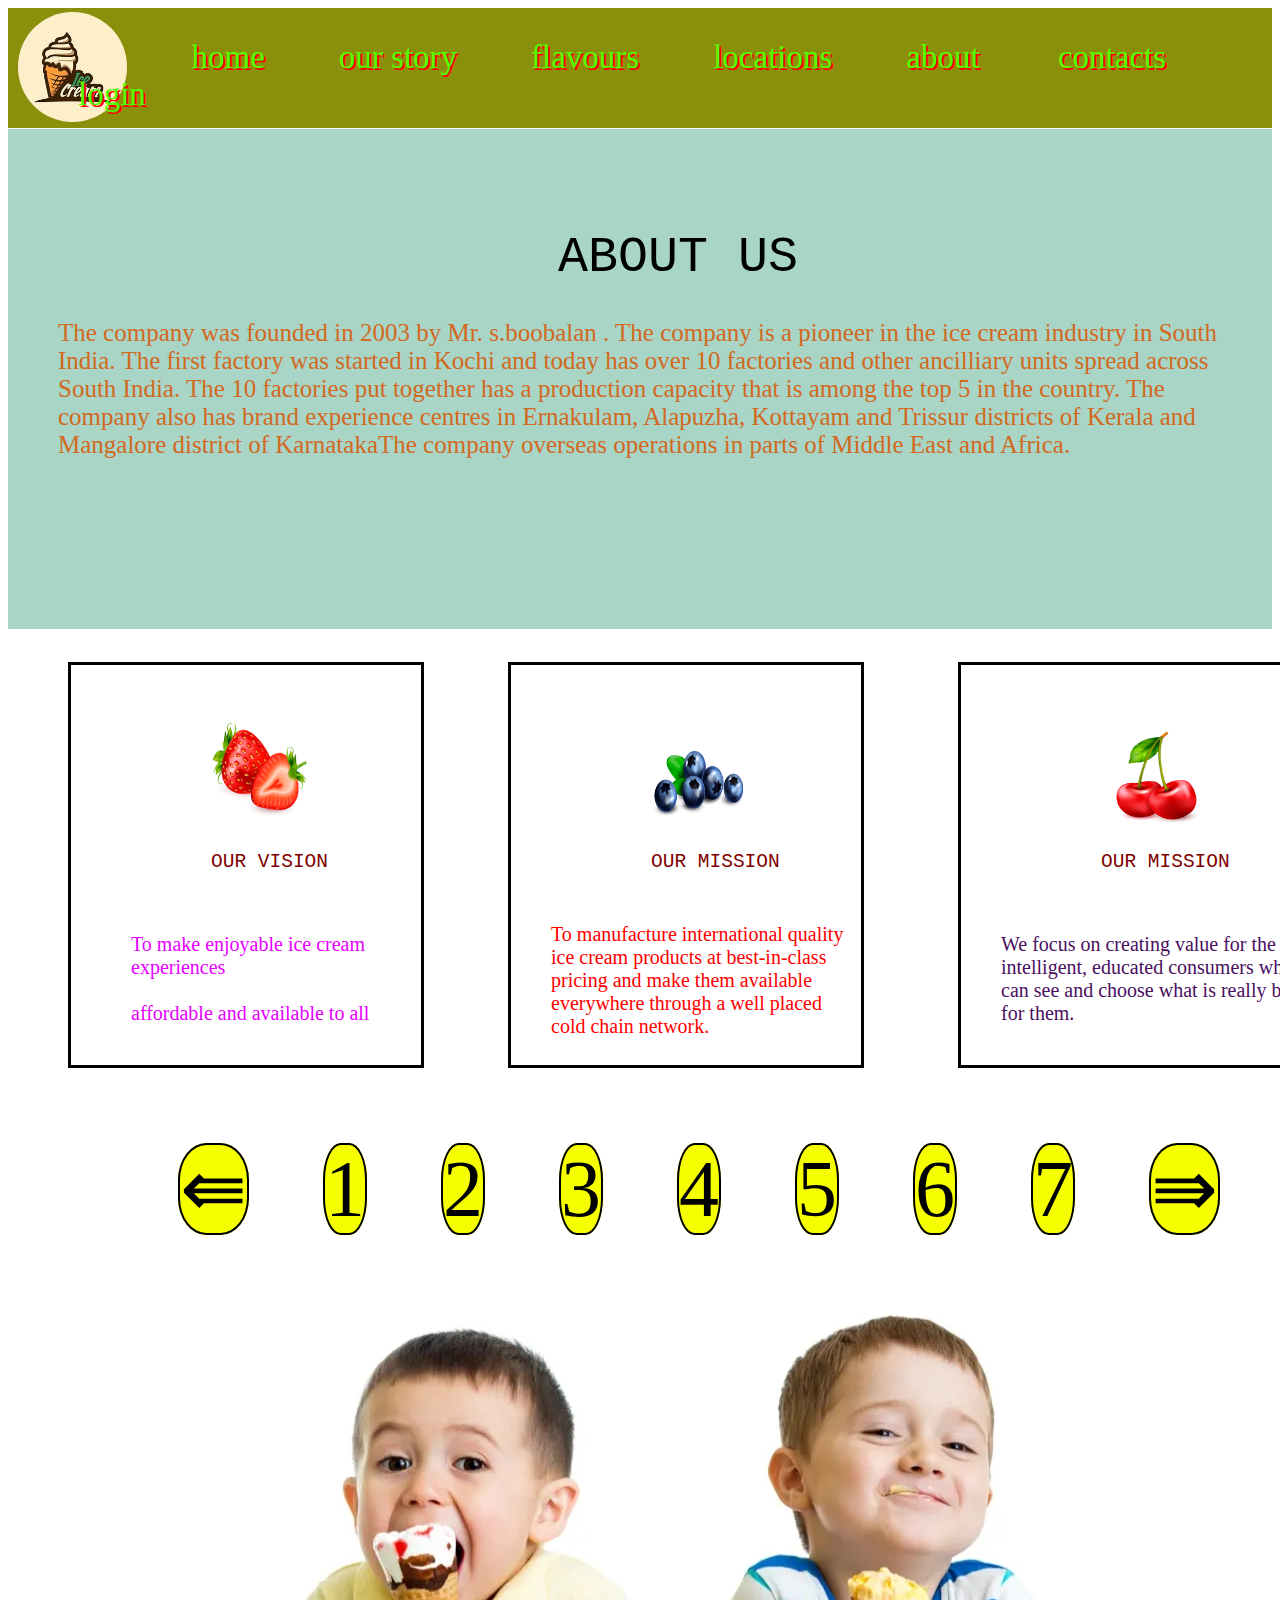
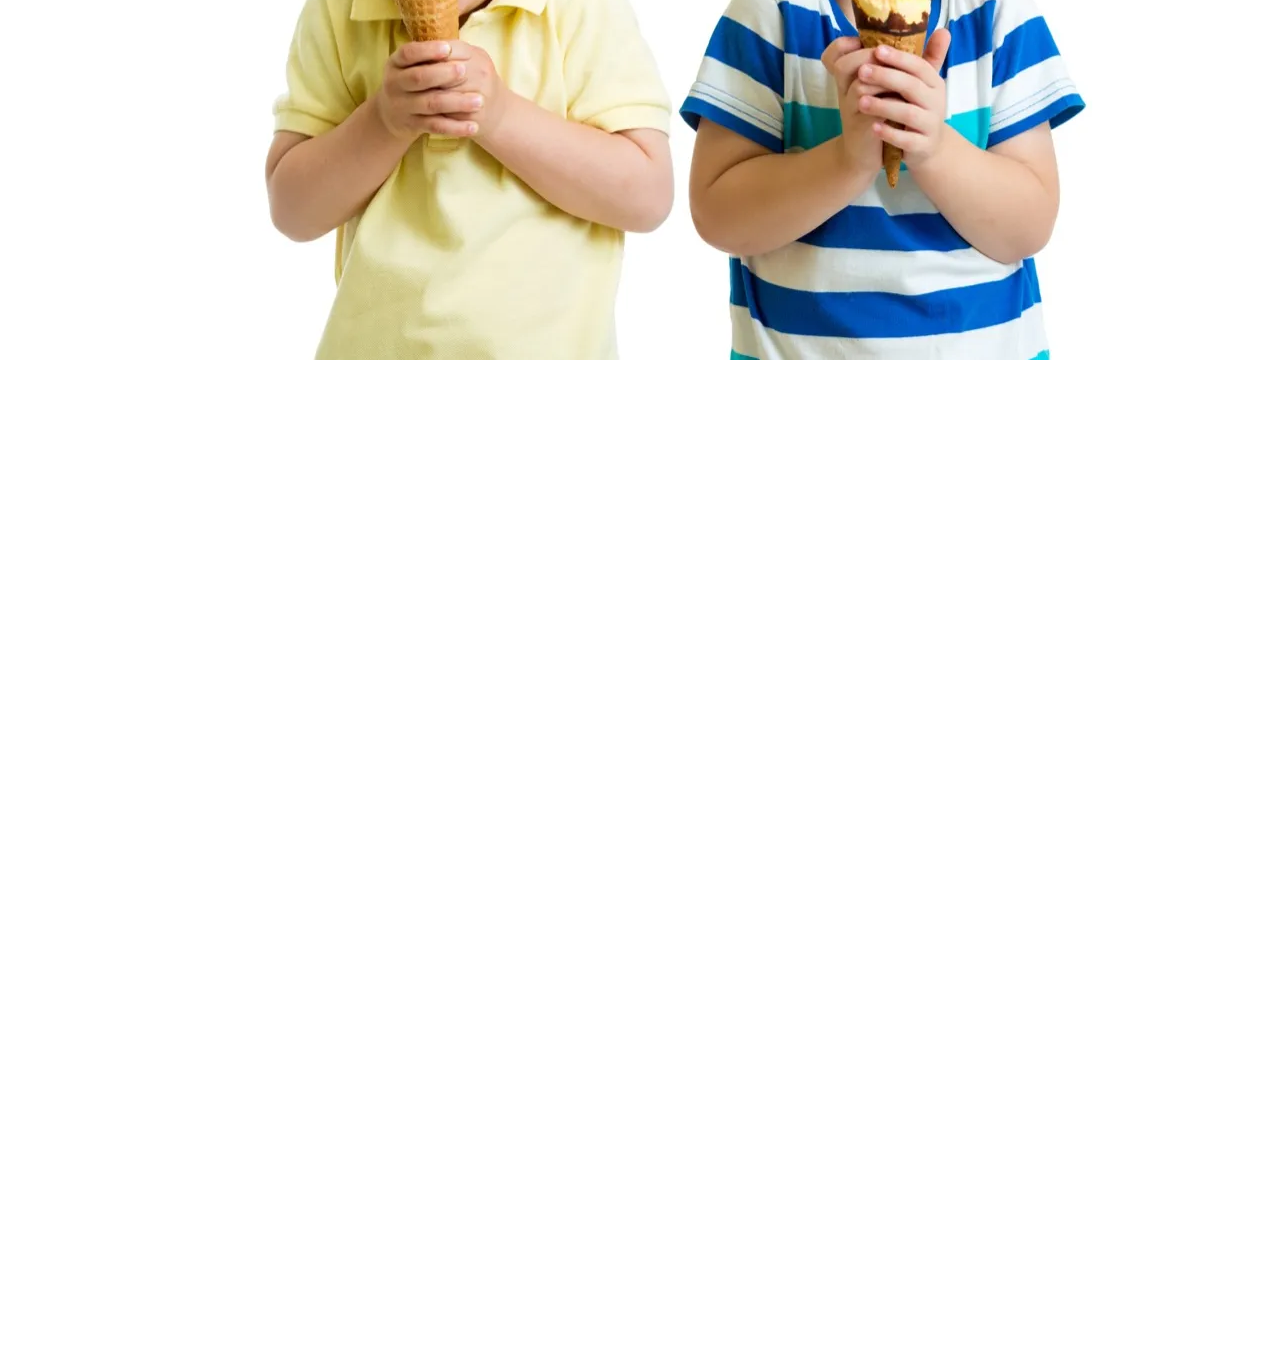
<file: HTML CSS ICECREAM/about us/about.html>
<!DOCTYPE html>
<html lang="en">
<head>
    <meta charset="UTF-8">
    <meta name="viewport" content="width=device-width, initial-scale=1.0">
    <title>🍧CREAMY ICEC🍨</title>
    <link rel="icon" href="../photos/logo2.webp">
    <link rel="stylesheet" href="../about us/about.css">
</head>
<body>
    <div class="div1">
        
        <img class="logo" src="../photos/logo.jpeg" alt="">
        <a href="../index.html">home</a>
        <a href="../our story page/our story.html">our story</a>
        <a href="../flavours page/flavours.html">flavours</a>
        <a href="../locations page/locations.html">locations</a>
        <a href="../about us/about.html">about </a>
        <a href="../contacts page/contacts.html">contacts</a>
        <a href="../login page/login.html">login</a>
    </div>  
    <div class="color1">
     <h1>ABOUT US</h1>
     <p class="p1">The company was founded in 2003 by Mr. s.boobalan . The company is a pioneer in the ice cream industry in South India. The first factory was started in Kochi and today has over 10 factories and other ancilliary units spread across South India. The 10 factories put together has a production capacity that is among the top 5 in the country. The company also has brand experience centres in Ernakulam, Alapuzha, Kottayam and Trissur districts of Kerala and Mangalore district of KarnatakaThe company overseas operations in parts of Middle East and Africa.</p>
   </div>
     <div class="color2">

     <div class="div2">
        <h2 class="v1">OUR VISION</h2>

         <p class="p2">To make enjoyable ice cream experiences <br><br> affordable and available to all</p>
     
        </div>  <img id="f1" src="../photos/fruit1.png" alt="">
    
     <div class="div3">

        <h2 class="v1">OUR MISSION</h2>

        <p class="p3">To manufacture international quality ice cream products at best-in-class pricing and make them available everywhere through a well placed cold chain network.
        </p>

     </div>   <img id="f2" src="../photos/fruit2.png" alt="">

     <div class="div4">
        <h2 class="v1">OUR MISSION</h2>

        <p class="p4">We focus on creating value for the intelligent, educated consumers who can see and choose what is really best for them.
        </p>

     </div>  <img id="f3" src="../photos/fruit3.png" alt="">
   </div>
   <div class="end">
      <a id="a0" href="../index.html">&lAarr;</a>
      <a id="a0" href="../index.html">1</a>
      <a id="a0" href="../our story page/our story.html">2</a>
      <a id="a0" href="../flavours page/flavours.html">3</a>
      <a id="a0" href="../locations page/locations.html">4</a>
      <a id="a0" href="../about us/about.html">5</a>
      <a id="a0" href="../contacts page/contacts.html">6</a>
      <a id="a0" href="../login page/login.html">7</a>
      <a id="a0" href="../login page/login.html">&rAarr;</a>
      <img src="../imges/k1.webp" alt="">
      </div>




</body>
</html>
</file>
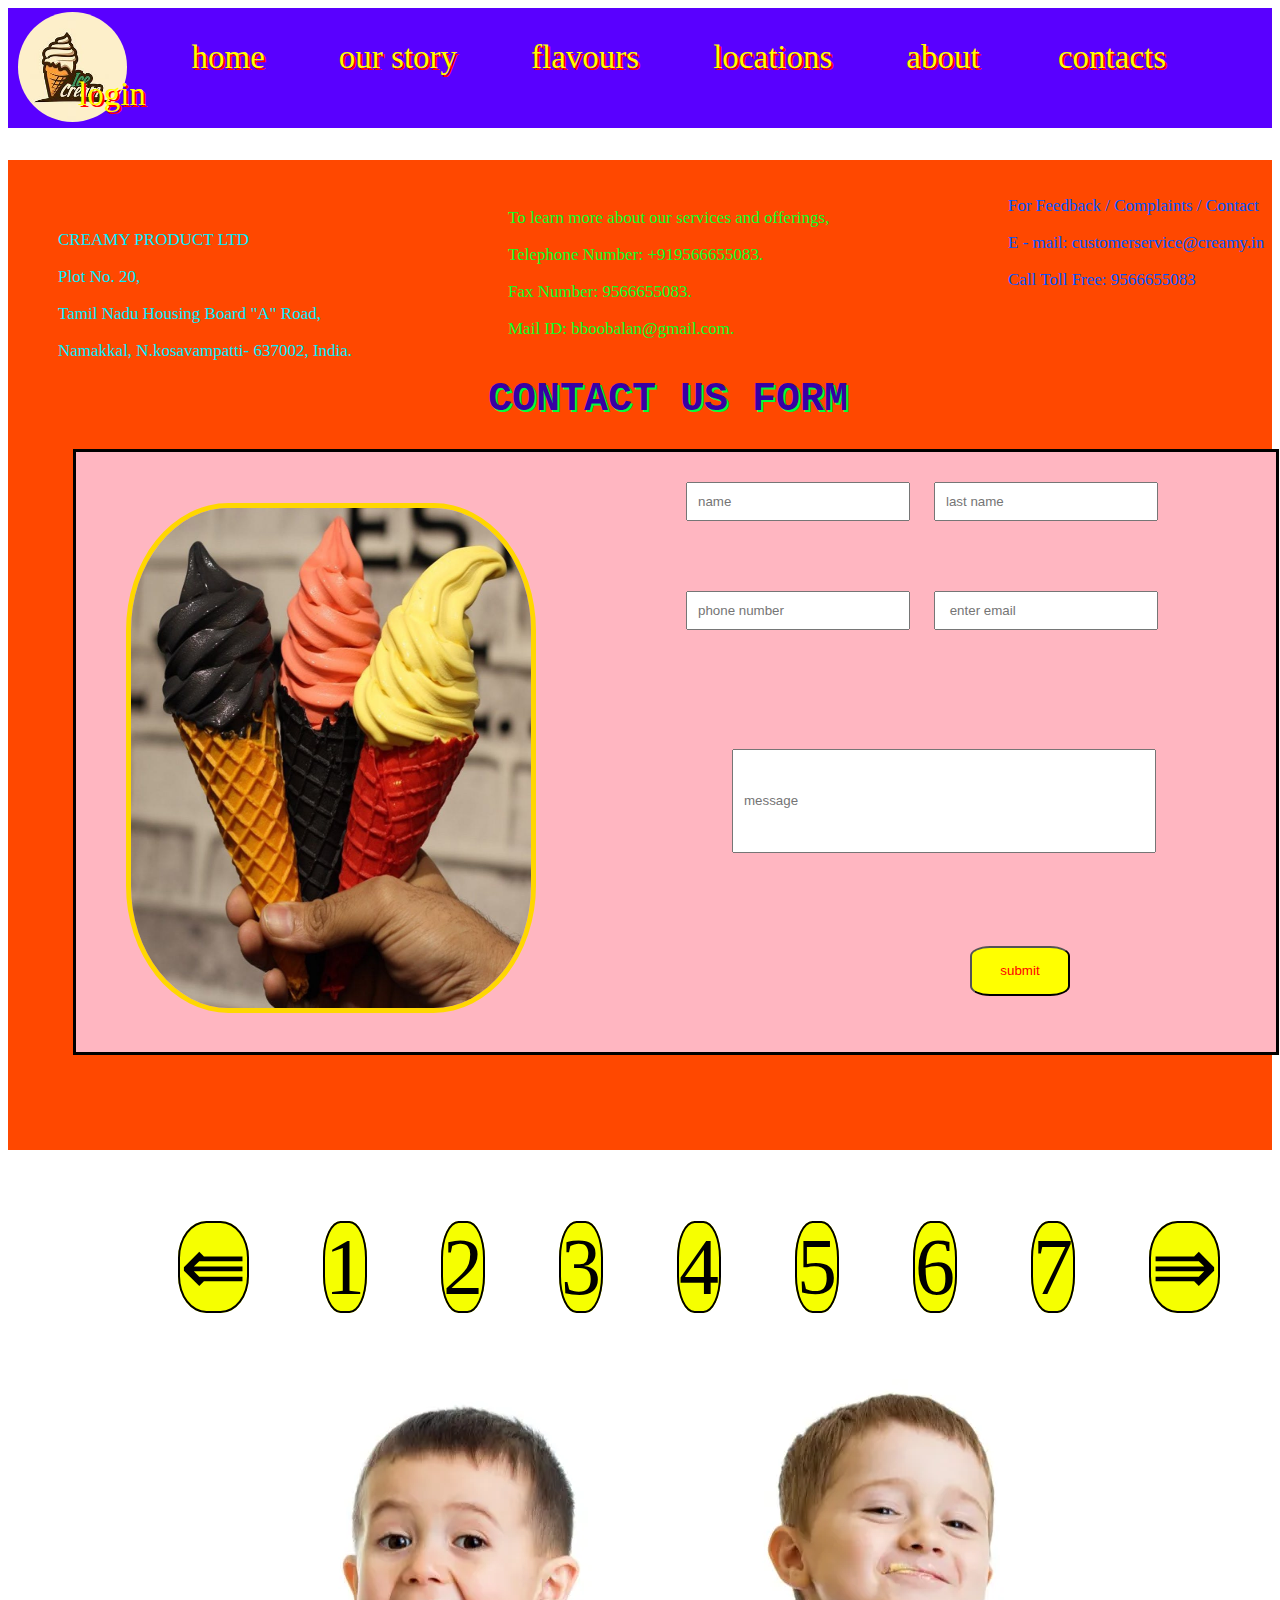
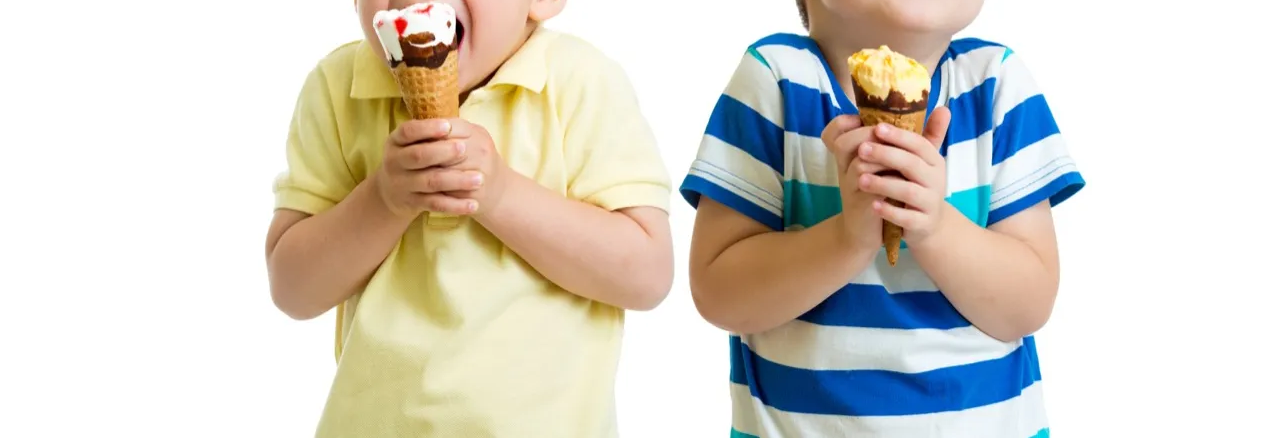
<file: HTML CSS ICECREAM/contacts page/contacts.html>
<!DOCTYPE html>
<html lang="en">
<head>
    <meta charset="UTF-8">
    <meta name="viewport" content="width=device-width, initial-scale=1.0">
    <title>🍧CREAMY ICEC🍨</title>
    <link rel="icon" href="../photos/logo2.webp">
    <link rel="stylesheet" href="../contacts page/contacts.css">
<body>

    <div class="div1">
        
        <img  class="logo"  src="../photos/logo.jpeg" alt="">
         <a href="../index.html">home</a>
         <a href="../our story page/our story.html">our story</a>
         <a href="../flavours page/flavours.html">flavours</a>
         <a href="../locations page/locations.html">locations</a>
         <a href="../about us/about.html">about </a>
         <a href="../contacts page/contacts.html">contacts</a>
         <a href="../login page/login.html">login</a>

      <div class="div2">

      <div id="p1">
      <p>CREAMY PRODUCT LTD</p>
      <p>Plot No. 20,</p>
      <p>Tamil Nadu Housing Board "A" Road,</p>
      <p>Namakkal, N.kosavampatti- 637002, India.</p>
      
    </div>
    <div id="p2">
<p>To learn more about our services and offerings,</p>
<p>Telephone Number: +919566655083.</p>
<p>Fax Number: 9566655083.</p>
<p>Mail ID: bboobalan@gmail.com.</p>

    </div>
<div id="p3">
  <p>For Feedback / Complaints / Contact</p>
  <p>E - mail: customerservice@creamy.in</p>
  <p>Call Toll Free: 9566655083</p>

  
  
  
</div>
                                 
      
<h1>CONTACT US FORM</h1>
    <div id="bala">
        <div class="div3">
          <form action="">
            <input type="text" placeholder="name">
            <input type="text" placeholder="last name"><br><br>
            <input  type="text"  placeholder="phone number">
            <input type="text" placeholder=" enter email ">
            <input class="mass" type="text" placeholder ="message">
            <button>submit</button>
          </form>
          <img src="../imges/p1.jpg" alt="">
          
        </div>
      </div>   
      </div>
      <div class="end">
        <a id="a0" href="../index.html">&lAarr;</a>
        <a id="a0" href="../index.html">1</a>
        <a id="a0" href="../our story page/our story.html">2</a>
        <a id="a0" href="../flavours page/flavours.html">3</a>
        <a id="a0" href="../locations page/locations.html">4</a>
        <a id="a0" href="../about us/about.html">5</a>
        <a id="a0" href="../contacts page/contacts.html">6</a>
        <a id="a0" href="../login page/login.html">7</a>
        <a id="a0" href="../login page/login.html">&rAarr;</a>
        <img src="../imges/k1.webp" alt="">
        </div>
    
</body>
</html>
</file>
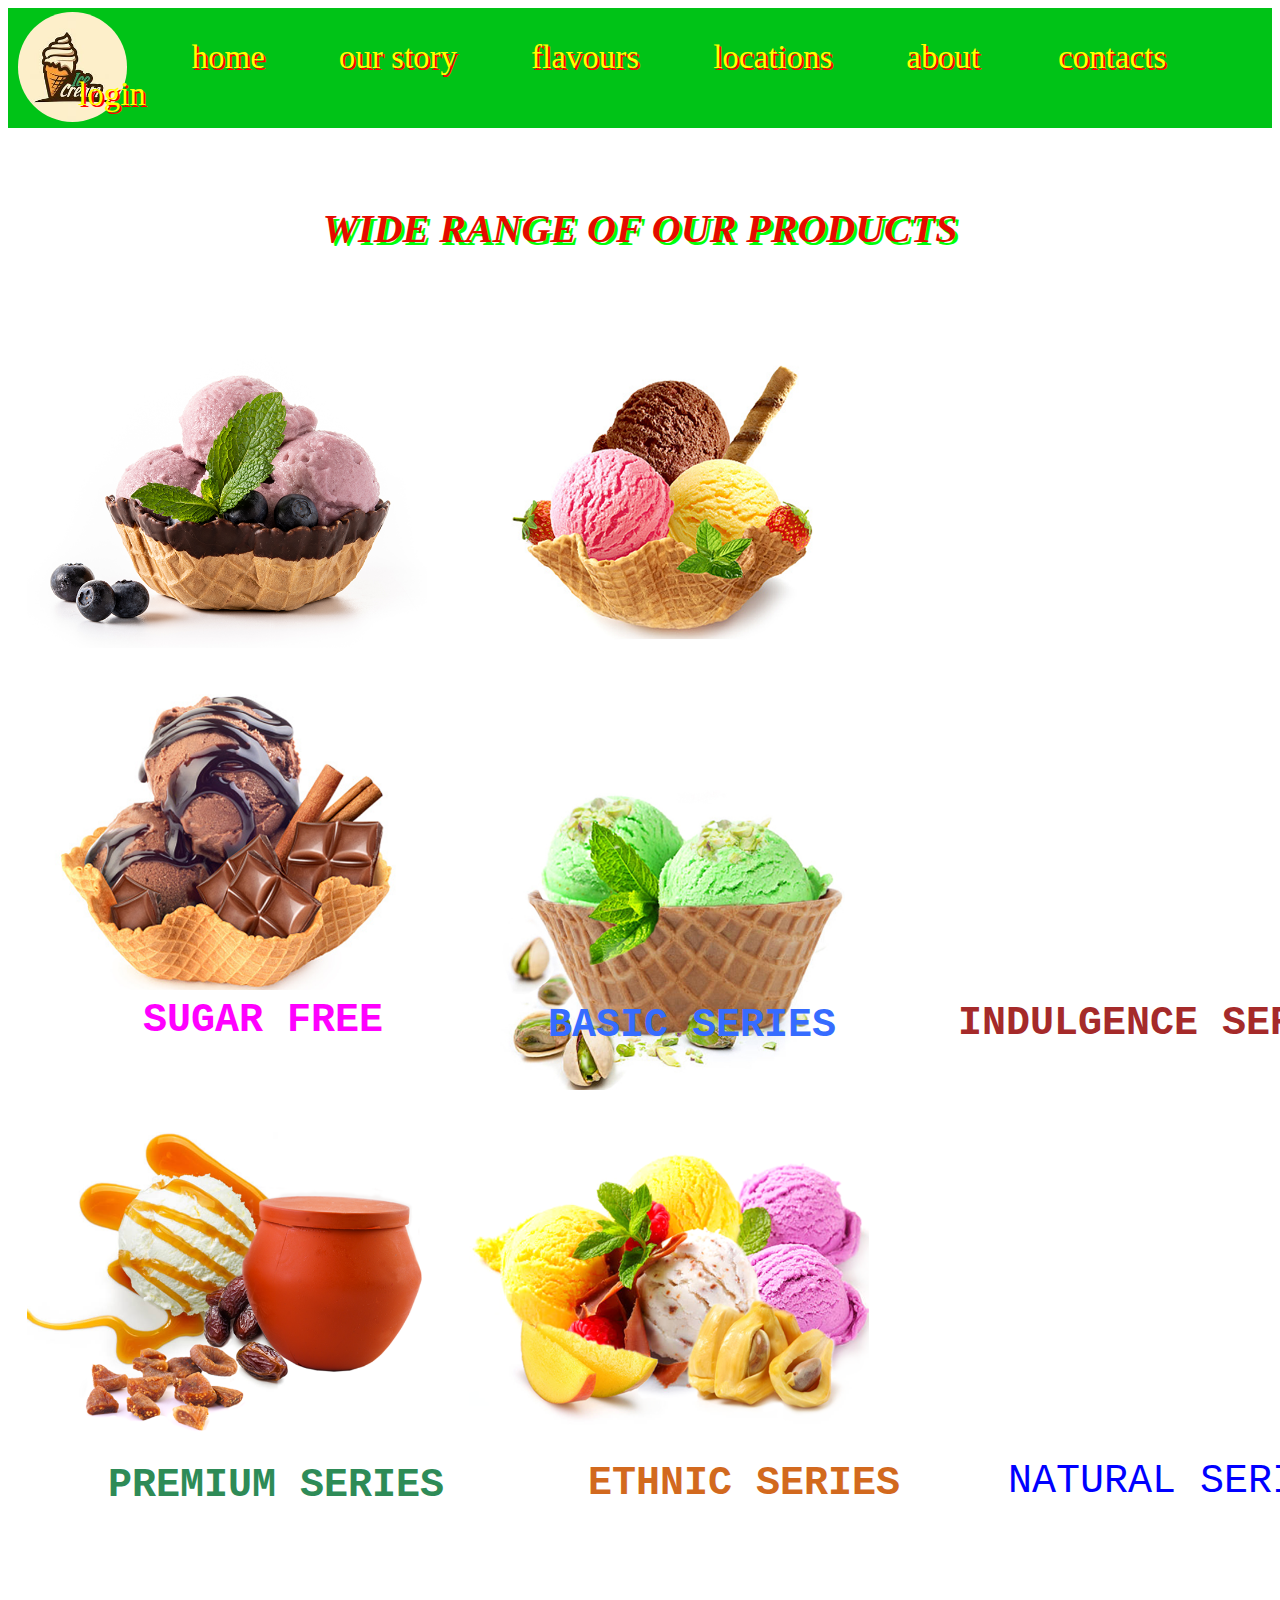
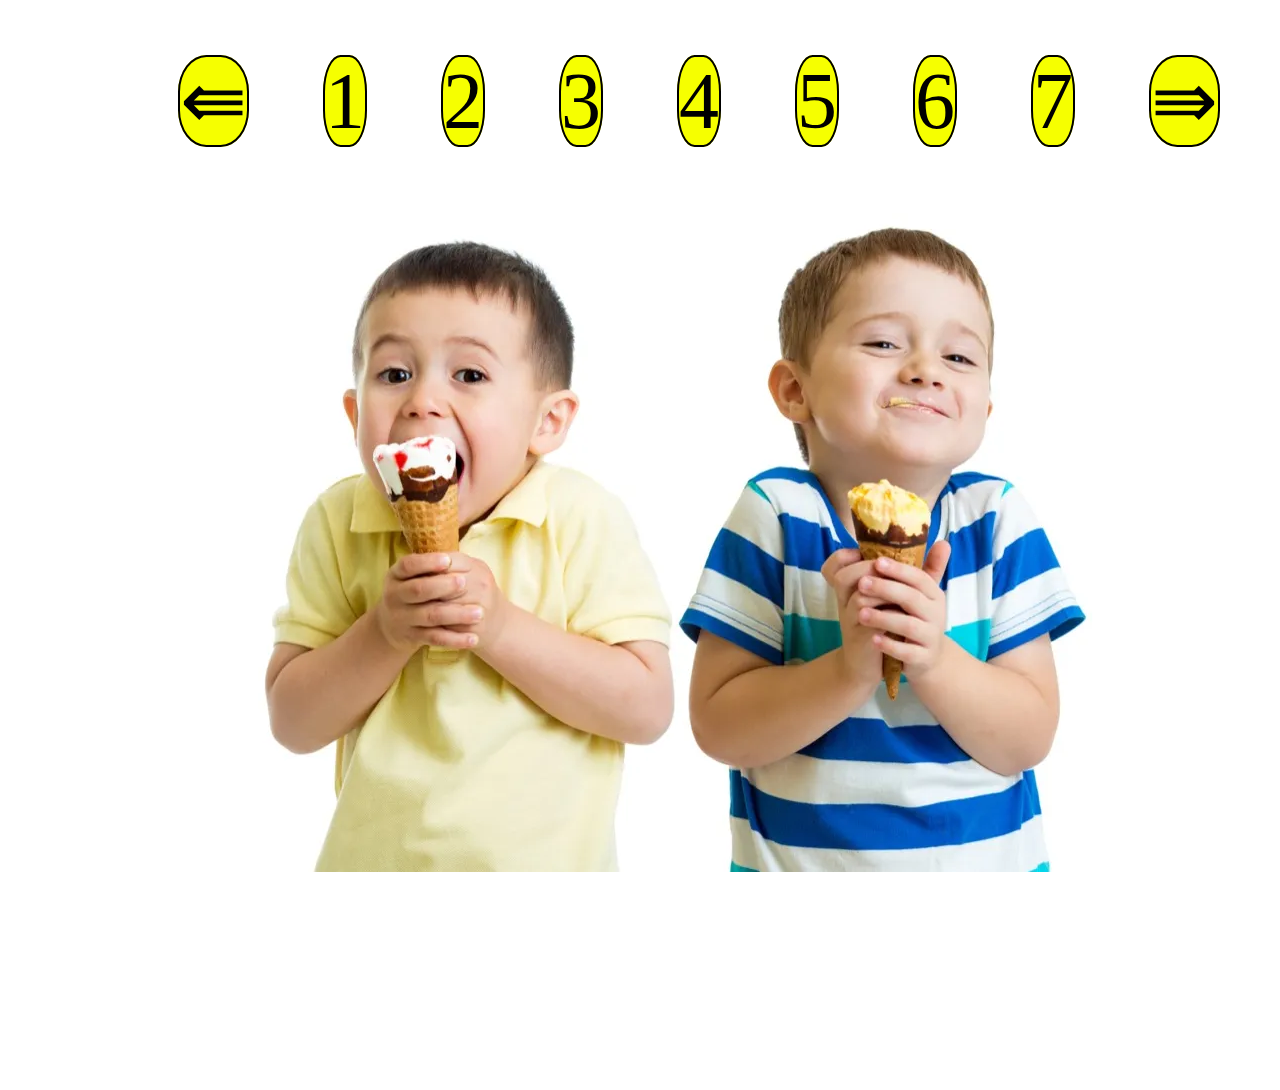
<file: HTML CSS ICECREAM/flavours page/flavours.html>
<!DOCTYPE html>
<html lang="en">
<head>
    <meta charset="UTF-8">
    <meta name="viewport" content="width=device-width, initial-scale=1.0">
    <title>🍧CREAMY ICEC🍨</title>
    <link rel="icon" href="../photos/logo2.webp">
    <link rel="stylesheet" href="../flavours page/flavours.css">
</head>
<body>
    
    <div class="div1">
        
        <img class="logo" src="../photos/logo.jpeg" alt="">
        <a href="../index.html">home</a>
        <a href="../our story page/our story.html">our story</a>
        <a href="../flavours page/flavours.html">flavours</a>
        <a href="../locations page/locations.html">locations</a>
        <a href="../about us/about.html">about </a>
        <a href="../contacts page/contacts.html">contacts</a>
        <a href="../login page/login.html">login</a>
    </div>  
    <h1 id="name1">WIDE RANGE OF OUR PRODUCTS</h1>
    
        <img id="h1" src="../photos/h1.png" alt="">
        <img id="h2" src="../photos/h2.png" alt="">
        <img id="h3" src="../photos/h3.png" alt="">
        <img id="h4" src="../photos/h4.png" alt="">
        <img id="h5" src="../photos/h5.png" alt="">
        <img id="h6" src="../photos/h6.png" alt="">
   
        <h2>SUGAR FREE</h2>
        <h3>BASIC SERIES</h3>
        <h4>INDULGENCE SERIES</h4>
        <h5>PREMIUM SERIES</h5>
        <h6>ETHNIC SERIES</h6>
         <h7> NATURAL SERIES</h7>

         <div class="end">
            <a id="a0" href="../index.html">&lAarr;</a>
            <a id="a0" href="../index.html">1</a>
            <a id="a0" href="../our story page/our story.html">2</a>
            <a id="a0" href="../flavours page/flavours.html">3</a>
            <a id="a0" href="../locations page/locations.html">4</a>
            <a id="a0" href="../about us/about.html">5</a>
            <a id="a0" href="../contacts page/contacts.html">6</a>
            <a id="a0" href="../login page/login.html">7</a>
            <a id="a0" href="../login page/login.html">&rAarr;</a>
            <img src="../imges/k1.webp" alt="">
            </div>



</body>
</html>
</file>
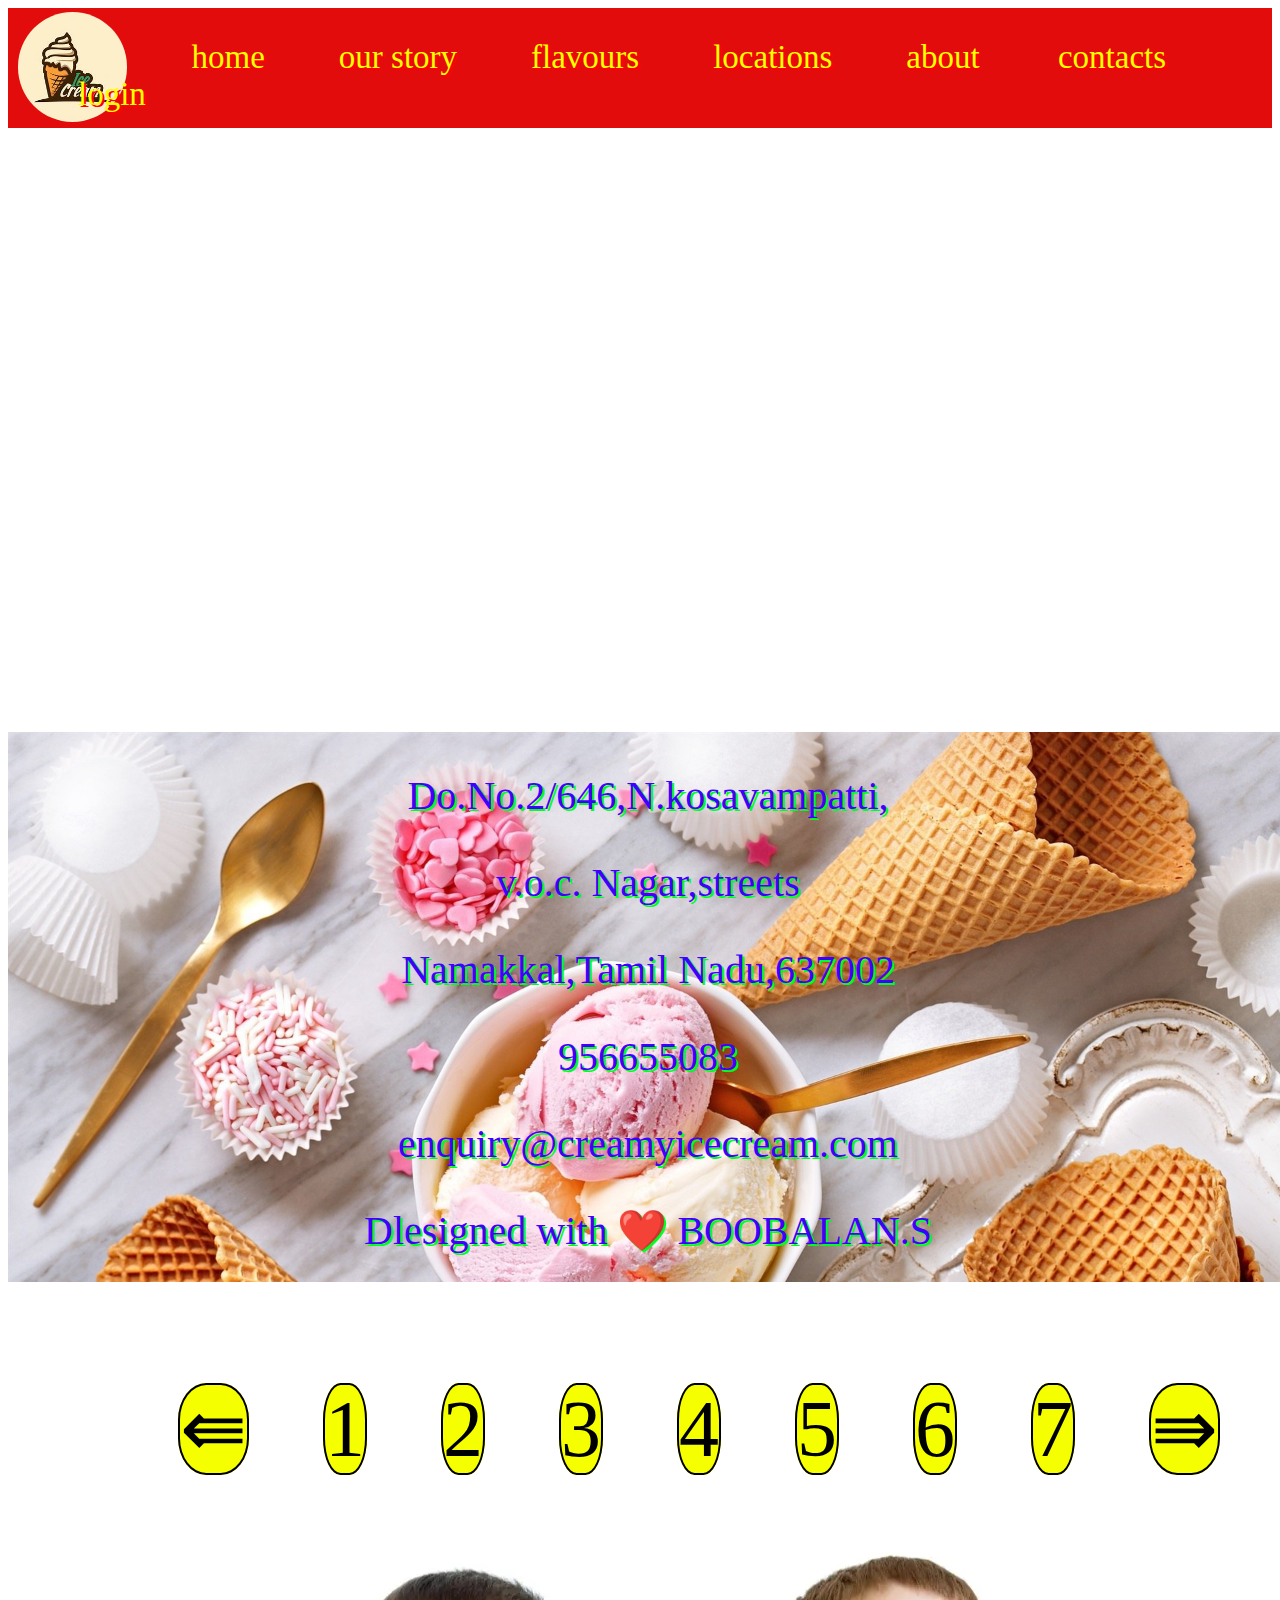
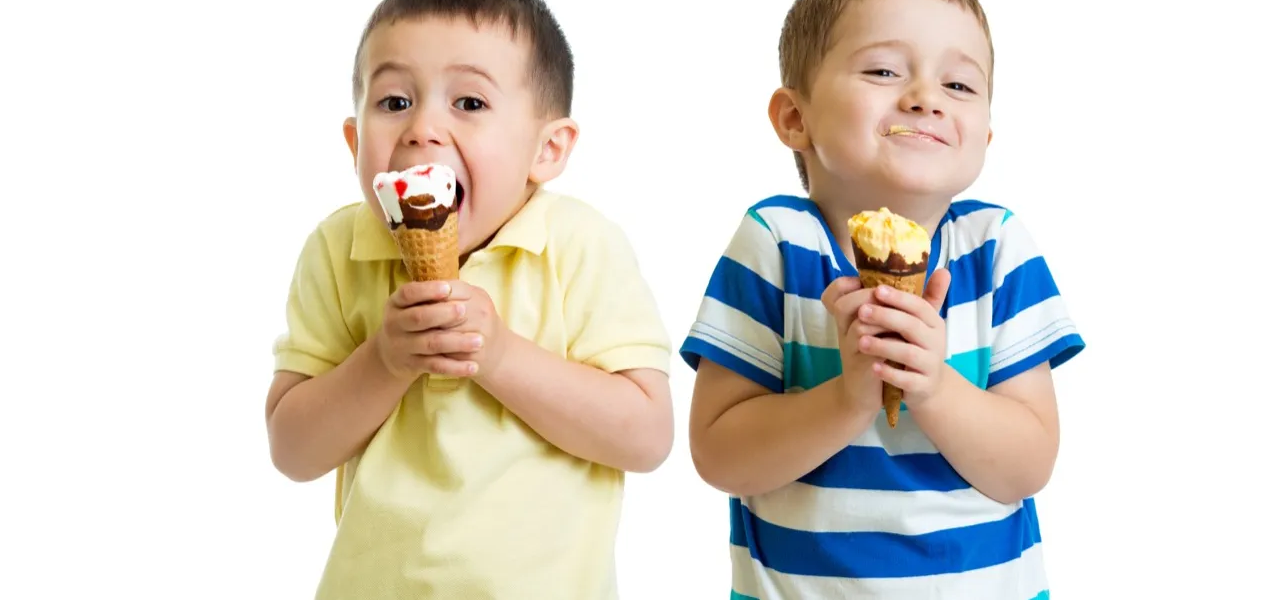
<file: HTML CSS ICECREAM/locations page/locations.html>
<!DOCTYPE html>
<html lang="en">
<head>
    <meta charset="UTF-8">
    <meta name="viewport" content="width=device-width, initial-scale=1.0">
    <title>🍧CREAMY ICEC🍨</title>
    <link rel="icon" href="../photos/logo2.webp">
    <link rel="stylesheet" href="./locations.css">
    <link rel="stylesheet" href="https://cdnjs.cloudflare.com/ajax/libs/font-awesome/4.7.0/css/font-awesome.min.css" >
</head>
<body>
  
    <div class="div1">
        
        <img class="logo" src="../photos/logo.jpeg" alt="">
        <a href="../index.html">home</a>
        <a href="../our story page/our story.html">our story</a>
        <a href="../flavours page/flavours.html">flavours</a>
        <a href="../locations page/locations.html">locations</a>
        <a href="../about us/about.html">about </a>
        <a href="../contacts page/contacts.html">contacts</a>
        <a href="../login page/login.html">login</a>
    </div>  
    <iframe src="https://www.google.com/maps/embed?pb=!1m14!1m8!1m3!1d62615.15235326423!2d78.165685!3d11.22849!3m2!1i1024!2i768!4f13.1!3m3!1m2!1s0x3babce5e3f22014f%3A0xa0ab89ef32c34a77!2sNamakkal%2C%20Tamil%20Nadu!5e0!3m2!1sen!2sin!4v1707198087160!5m2!1sen!2sin" width="1325" height="600" style="border:0;" allowfullscreen="" loading="lazy" referrerpolicy="no-referrer-when-downgrade"></iframe>
    

   <div class="div3">
    <h2 >Do.No.2/646,N.kosavampatti,</h2>
    <h2>v.o.c. Nagar,streets</h2>
    <h2>Namakkal,Tamil Nadu,637002</h2>
    <h2>956655083</h2>
    <h2>enquiry@creamyicecream.com</h2>
    <h2>Dlesigned with ❤️ BOOBALAN.S</h2>

   </div>
   <div class="end">
    <a id="a0" href="../index.html">&lAarr;</a>
    <a id="a0" href="../index.html">1</a>
    <a id="a0" href="../our story page/our story.html">2</a>
    <a id="a0" href="../flavours page/flavours.html">3</a>
    <a id="a0" href="../locations page/locations.html">4</a>
    <a id="a0" href="../about us/about.html">5</a>
    <a id="a0" href="../contacts page/contacts.html">6</a>
    <a id="a0" href="../login page/login.html">7</a>
    <a id="a0" href="../login page/login.html">&rAarr;</a>
    <img src="../imges/k1.webp" alt="">
    </div>


</body>
</html>
</file>
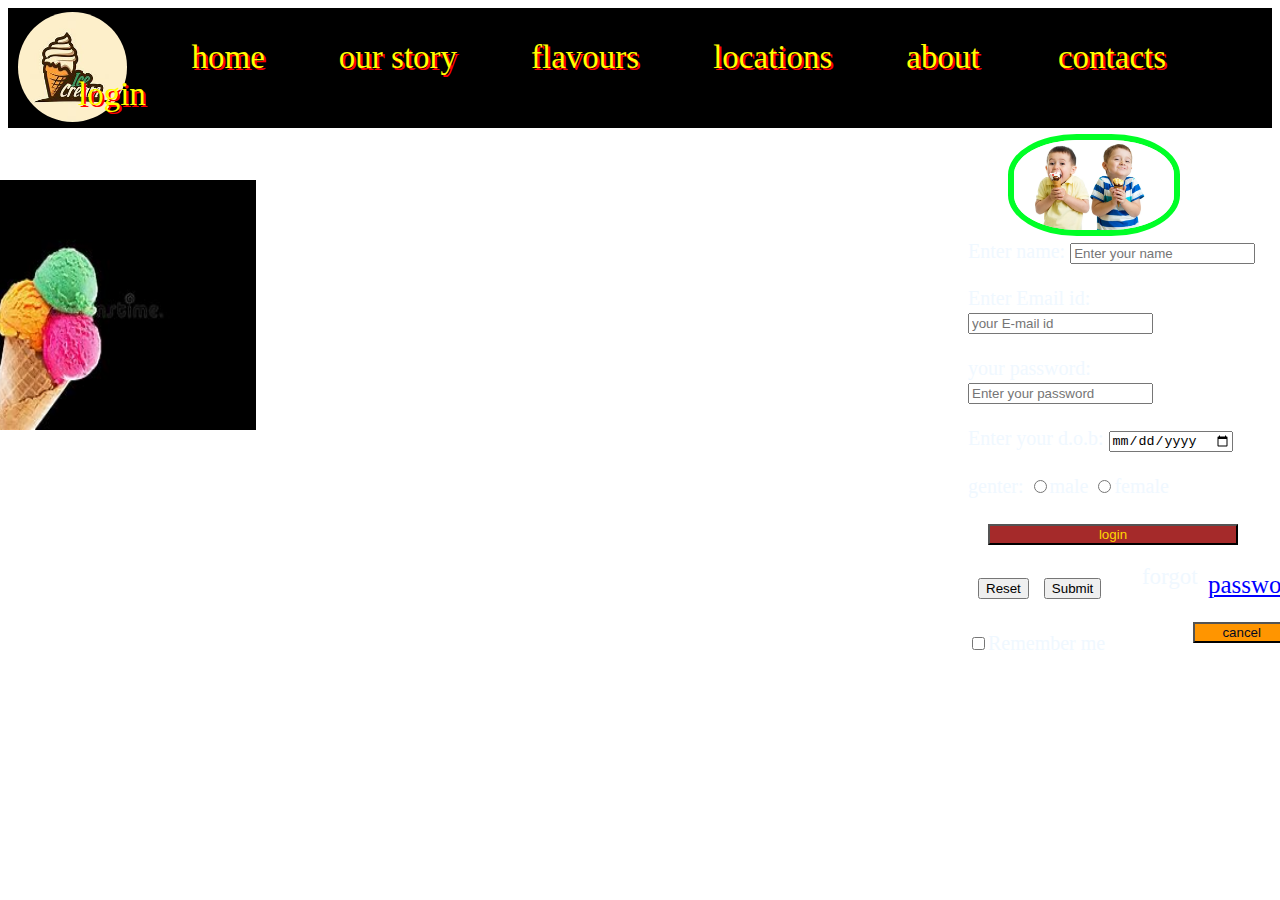
<file: HTML CSS ICECREAM/login page/login.html>
<!DOCTYPE html>
<html lang="en">
<head>
    <meta charset="UTF-8">
    <meta name="viewport" content="width=device-width, initial-scale=1.0">
    <title>🍧CREAMY ICEC🍨</title>
    <link rel="icon" href="../photos/logo2.webp">
    <link rel="stylesheet" href="../login page/login.css">
</head>
<body>
    <div class="div1">
        
       <img  class="logo" src="../photos/logo.jpeg" alt="">
        <a href="../index.html">home</a>
        <a href="../our story page/our story.html">our story</a>
        <a href="../flavours page/flavours.html">flavours</a>
        <a href="../locations page/locations.html">locations</a>
        <a href="../about us/about.html">about </a>
        <a href="../contacts page/contacts.html">contacts</a>
        <a href="../login page/login.html">login</a>
    </div>
    <img id="login" src="../imges/k1.webp" alt="">
    <img id="login1" src="../photos/k1.jpg" alt="">
    
    

       <form action="">
     <label for="">Enter name:</label>
     <input type="text" placeholder="Enter your name"><br><br>
     <label for="">Enter Email id:</label>
     <input type="text" placeholder="your E-mail id"><br><br>
     <label for=""> your password:</label>
     <input type="password" placeholder="Enter your password"><br><br>
     <label for="">Enter your d.o.b:</label>
     <input type="date" placeholder="your date birth"><br><br>
     <label for="">genter:</label>
     <input type="radio" placeholder="male" name="gen">male
     <input type="radio" placeholder="female" name="gen">female <br><br>
     <button class="btn1">login</button><br><br>
     <input class="padd" type="reset">
     <input type="submit"><br><br>
     <input type="checkbox">Remember me <br><br>
     <button class="btn2">cancel</button><br><br>
     <h3>forgot</h3> <a class="pass" href="">password?</a>
     

       </form>
    

       
    
     
      
      
</body>
</html>
</file>
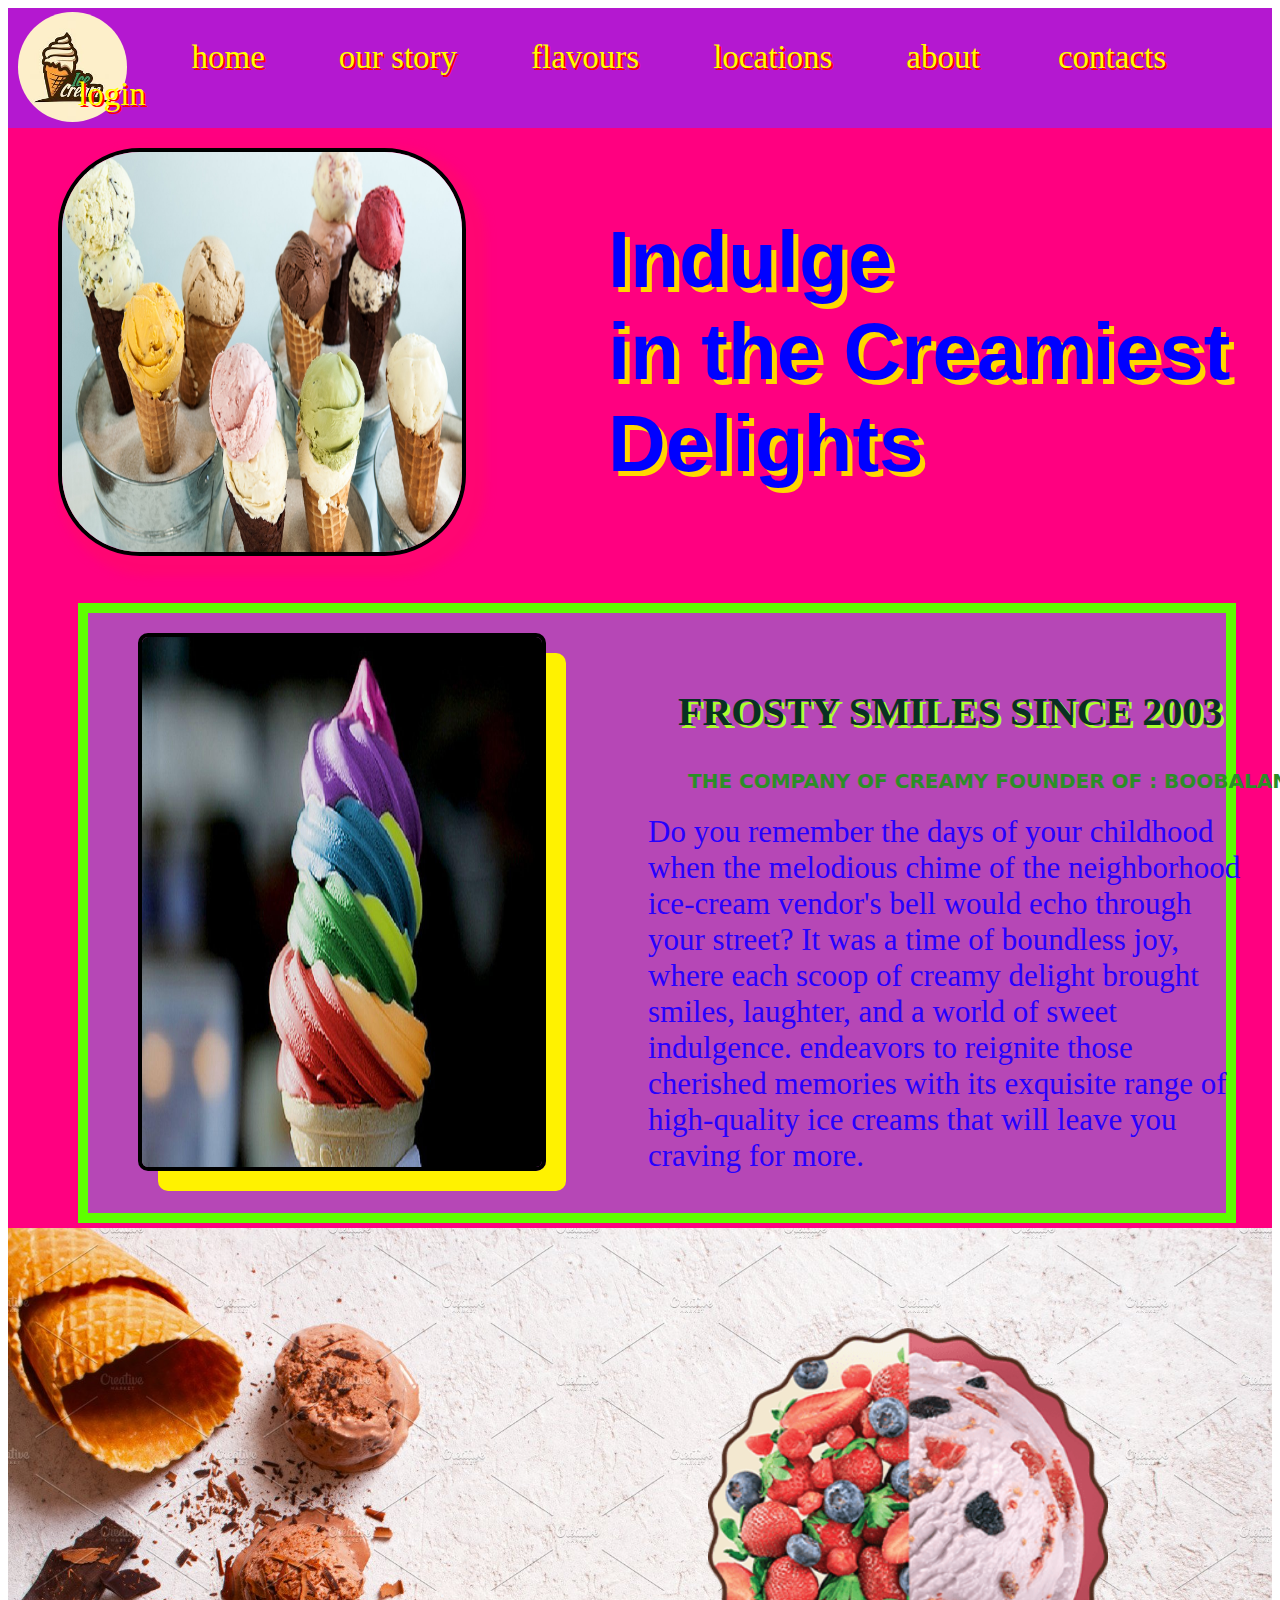
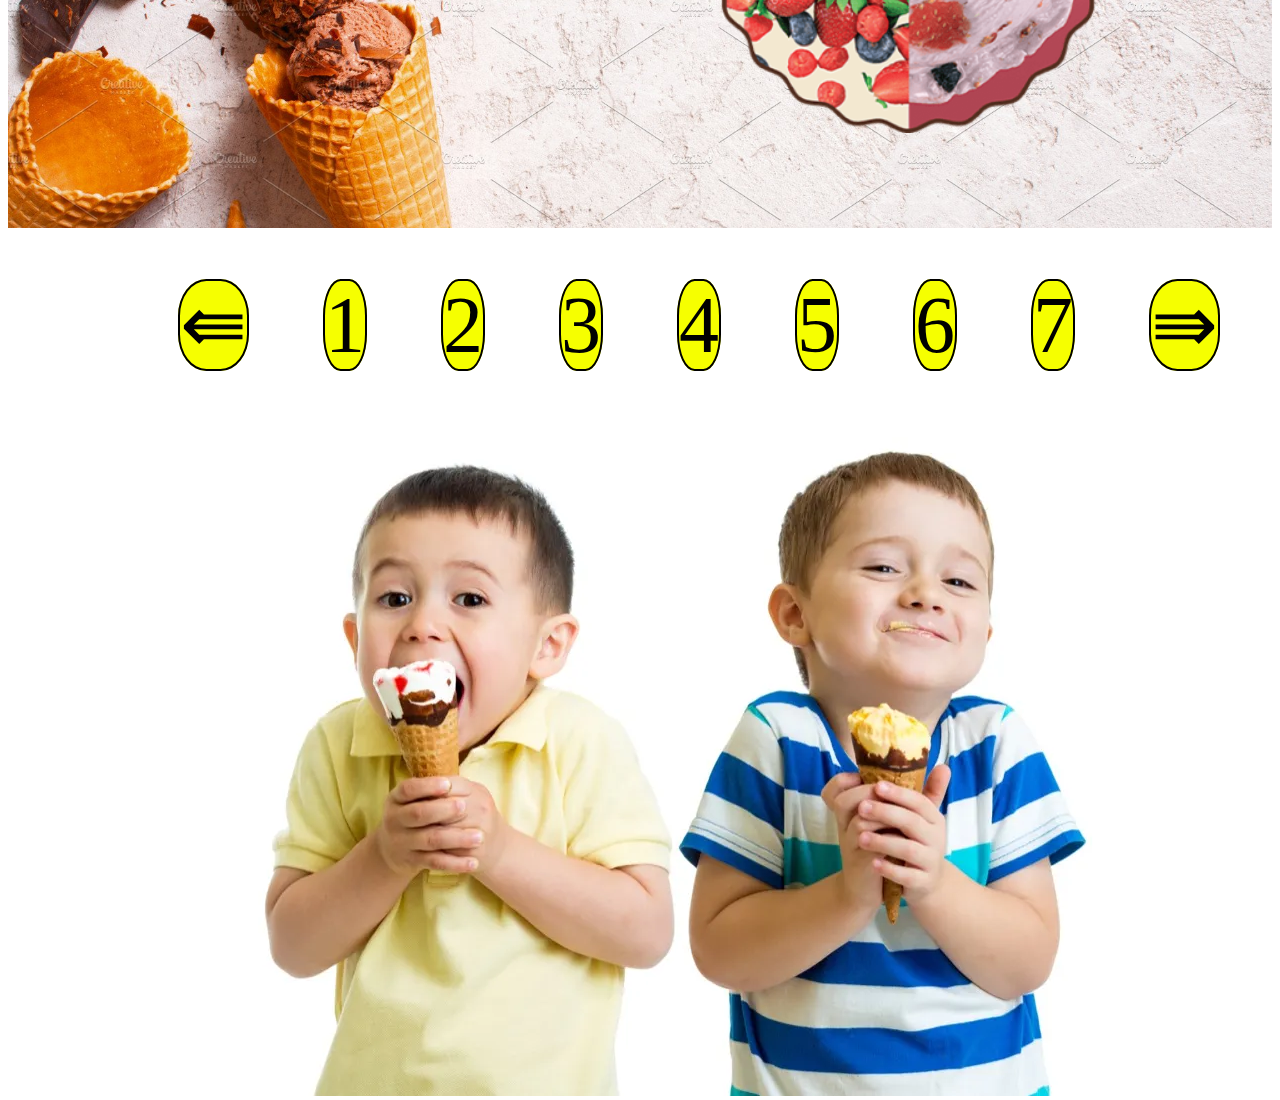
<file: HTML CSS ICECREAM/our story page/our story.html>
<!DOCTYPE html>
<html lang="en">
<head>
    <meta charset="UTF-8">
    <meta name="viewport" content="width=device-width, initial-scale=1.0">
    <title>🍧CREAMY ICEC🍨</title>
    <link rel="icon" href="../photos/logo2.webp">
    <link rel="stylesheet" href="../our story page/our story.css">
</head>
<body>
    <div class="div1">
        
       <img  class="logo"  src="../photos/logo.jpeg" alt="">
        <a href="../index.html">home</a>
        <a href="../our story page/our story.html">our story</a>
        <a href="../flavours page/flavours.html">flavours</a>
        <a href="../locations page/locations.html">locations</a>
        <a href="../about us/about.html">about </a>
        <a href="../contacts page/contacts.html">contacts</a>
        <a href="../login page/login.html">login</a>
        </div>

     <div class="div2">

         <img src="../imges/our1.jpg" alt="">
         <h1>Indulge <br> in the Creamiest <br>Delights</h1>


         <div class="div3">

            <img id="b1" src="../photos/b1.jpg" alt="">
             <h2>FROSTY SMILES SINCE 2003</h2>
             <h3> THE COMPANY OF CREAMY FOUNDER OF : BOOBALAN.S</h3>
               <h4>Do you remember the days of your childhood when the melodious chime of the neighborhood ice-cream vendor's bell would echo through your street? It was a time of boundless joy, where each scoop of creamy delight brought smiles, laughter, and a world of sweet indulgence. endeavors to reignite those cherished memories with its exquisite range of high-quality ice creams that will leave you craving for more.</h4>
            </div>
    
     </div>
     <div class="div4">
        <img id="r1" src="../photos/r1.png" alt="">


     </div>
     
     <div class="end">
        <a id="a0" href="../index.html">&lAarr;</a>
        <a id="a0" href="../index.html">1</a>
        <a id="a0" href="../our story page/our story.html">2</a>
        <a id="a0" href="../flavours page/flavours.html">3</a>
        <a id="a0" href="../locations page/locations.html">4</a>
        <a id="a0" href="../about us/about.html">5</a>
        <a id="a0" href="../contacts page/contacts.html">6</a>
        <a id="a0" href="../login page/login.html">7</a>
        <a id="a0" href="../login page/login.html">&rAarr;</a>
        <img src="../imges/k1.webp" alt="">
        </div>
      
    </body>
    </html>
</file>
<file: HTML CSS ICECREAM/about us/about.css>
.div1{
    width: 100%;
    height: 120px;
    background-color: rgb(138, 144, 11);

}
.logo{
    border-radius: 50%;
    height: 110px;
    position: relative;
    top: 4px;
    left: 10px;
}
a{
    margin-left: 70px;
    position: relative;
    bottom:50px;
    text-decoration: none;
    font-size: 33px;
    color: rgb(85, 255, 0);
    text-shadow: 2px 2px red;

}
a:hover{
    color: rgb(255, 0, 0)72;
    text-shadow: none;
    text-decoration: underline white;
    font-size: 40px;
    
}
h1{
    position: relative;
    top: 100px;
    font-family: monospace; 
     font-weight: lighter;
    margin-left: 550px;
    font-size: 50px

}

.p1{
    position: relative;
    top: 100px;
    font-size: 25px;
    margin: 20px 10px 20px 50px;
    font-family: cursive;
    color: chocolate;
}
.p1:hover{
    color: blue;

}
#f1{
    position: relative;
    width: 100px;
    height: 100px;
    bottom: 200px;
    left: 200px;

}
.div2{
    width: 350px ;
    height: 400px;
    border: 3px solid black;
   position: relative;
   top: 150px;
    left: 60px;
}
.v1{
    font-family: monospace;
    font-weight: lighter; 
    position: relative;
    left: 140px;
    top: 170px;
    color: maroon;
}
.p2{
    position: relative;
    top: 200px;
    left: 30px;
    font-size: 20px;
    margin: 30px 30px 30px 30px ;
    color: rgb(230, 0, 255);

}
.div3{
    width: 350px ;
    height: 400px;
    border: 3px solid black;
   position: relative;
   bottom: 360px;
    left:500px;
}
#f2{
    position: relative;
    width: 100px;
    height: 100px;
    bottom: 700px;
    left: 640px;

}
.p3{
    position: relative;
    top: 200px;
    left: 20px;
    font-size: 20px;
    margin: 20px 20px 20px 20px ;
    color: rgb(255, 0, 0);

}
.div4{
    width: 350px ;
    height: 400px;
    border: 3px solid black;
   position: relative;
   bottom: 870px;
    left:950px;
}
#f3{
    position: relative;
    width: 100px;
    height: 100px;
    bottom: 1210px;
    left: 1100px;

}
.p4{
    position: relative;
    top: 200px;
    left: 20px;
    font-size: 20px;
    margin: 30px 20px 20px 20px ;
    color: rgb(74, 15, 95);
}

 .color1{
    width: 100%;
    height: 500px;
    background-color:rgb(168, 213, 198);
    position: relative;
    bottom: 33px;
}
.color2{

    position: relative;
    bottom: 150px;
    
}
#a0{
    color: rgb(0, 0, 0);
    text-shadow: none;
    border: 2px solid black;
    border-radius: 40%;
    background-color: rgb(246, 255, 0);
     font-size: 80px;
     text-decoration: none;
}
#a0:hover{
    background-color: crimson;
}

.end{
    position: relative;
    bottom:1000px;
    left: 100px;


}
</file>
<file: HTML CSS ICECREAM/contacts page/contacts.css>
.div1{
    width: 100%;
    height: 120px;
    background-color: rgb(89, 0, 255);

}
.logo{
    border-radius: 50%;
    height: 110px;
    position: relative;
    top: 4px;
    left: 10px;
}
a{
    margin-left: 70px;
    position: relative;
    bottom:50px;
    text-decoration: none;
    font-size: 33px;
    color: yellow;
    text-shadow: 2px 2px red;

}
a:hover{
    color: rgb(255, 1, 187);
    text-shadow: none;
    text-decoration: underline white;
    font-size: 40px;
    
}


.div2{
    width: 100%;
    height: 990px;
    background-color: rgb(255, 72, 0);
    position: relative;
    bottom: 20px;
}
.div3{
   width: 1200px;
   height: 600px;
  background-color: lightpink;
  position: relative;
  top: 300px;
  left: 65px;
  border: 3px solid black;
  margin-bottom: 500px;
}
h1{
    position: relative;
    bottom: 200px;
    left: 480px;
    color: rgb(55, 0, 164);
    text-shadow: 2px 2px rgb(0, 255, 60);
    font-size: 40px;
    font-family: monospace;
  
}

.div3 img{
    width: 400px;
    height: 500px;
    position: relative;
    bottom: 150px;
    left: 50px;
    border-radius: 25%;
    border: 5px solid gold;
}
input{
    position: relative;
    left: 100px;
}
.mass{
    width: 400px;
    height: 80px;
    position: relative;
    top: 210px;
    left: 150px;
}
input{
    position: relative;
    left: 600px;
    top: 20px;
    padding: 10px;
    margin: 10px 10px 10px 10px ;
    width:200px;
}
button{
    position: relative;
    width: 100px;
    height: 50px;
    color: rgb(255, 0, 0);
    border-radius: 20%;
    top: 380px;
     right: 50px;
    background-color: rgb(255, 255, 0);
     

}
#p1{
position: relative;
left: 50px;
top: 70px;
font-size: 17px;
 font-family: cursive;
 color: rgb(0, 238, 255);

}
#p2{
    position: absolute;
    left: 500px;
    position: relative;
    bottom: 100px;
    font-size: 17px;
 font-family: cursive;
 color: rgb(9, 255, 38);


}
#p3{
    position: absolute;
    left: 1000px;
    font-size: 17px;
 font-family: cursive;
     position: relative;
     bottom: 260px;
     color: rgb(0, 85, 255);


     
}
#bala{
    position: relative;
    bottom: 500px;
}
#a0{
    color: rgb(0, 0, 0);
    text-shadow: none;
    border: 2px solid black;
    border-radius: 40%;
    background-color: rgb(246, 255, 0);
     font-size: 80px;
     text-decoration: none;
}
#a0:hover{
    background-color: crimson;
}

.end{
    position: relative;
    top: 100px;
    left: 100px;


}
</file>
<file: HTML CSS ICECREAM/flavours page/flavours.css>
.div1{
    width: 100%;
    height: 120px;
    background-color: rgb(0, 195, 23);

}

.logo{
    border-radius: 50%;
    height: 110px;
    position: relative;
    top: 4px;
    left: 10px;
}
a{
    margin-left: 70px;
    position: relative;
    bottom:50px;
    text-decoration: none;
    font-size: 33px;
    color: yellow;
    text-shadow: 2px 2px red;

}
a:hover{
    color: black;
    text-shadow: none;
    text-decoration: underline white;
    font-size: 40px;
    
}
#name1{
    text-align: center;
   position: relative;
     top: 50px;
     font-style: oblique;
      font-size: 40px;
      color: rgb(228, 11, 0);
      text-shadow: 3px 3px rgb(0, 255, 8);
}
#name1:hover{
    color: rgb(4, 0, 47);
}
#h1{
    width: 400px;
    height: 300px;
    position: relative;
    top: 100px;
}
#h2{
    width: 400px;
    height: 300px;
    position: relative;
    top: 100px;
}
#h3{
    width: 400px;
    height: 300px;
    position: relative;
    top: 100px;
}
#h4{
    width: 400px;
    height: 300px;
    position: relative;
    top: 100px;
}
#h5{
    width: 400px;
    height: 300px;
    position: relative;
    top: 100px;
}
#h6{
    width: 400px;
    height: 300px;
    position: relative;
    top: 100px;
}
h2{
    font-size: 40px;
    font-family: monospace;
    position: relative;
    bottom: 290px;
    left: 135px;
    color: rgb(255, 0, 255);
}
#h1,#h2,#h3{
    padding: 19px;
    position: relative;
    bottom: 20px;
    
}
#h4,#h5,#h6{
    padding: 19px;
    position: relative;
     top: 200px;
}
h3{
    font-size: 40px;
    font-family: monospace;
    position: relative;
    bottom: 370px;
    left:540px;
    color: rgb(54, 108, 255);
}
h4{
    font-size: 40px; 
    font-family: monospace;
    position: relative;
    bottom: 470px;
    left:950px;
    color:brown;
    
}
h5{
    font-size: 40px;
    font-family: monospace;
    position: relative;
    bottom: 120px;
    left: 100px;
  color: seagreen;
}
h6{
    font-size: 40px;
    font-family: monospace;
    position: relative;
    bottom: 260px;
    left: 580px;
    color: chocolate;
}
h7{
    font-size: 40px;
    font-family: monospace;
    position: relative;
    bottom: 400px;
    left: 1000px;
    color: blue;
}
#a0{
    color: rgb(0, 0, 0);
    text-shadow: none;
    border: 2px solid black;
    border-radius: 40%;
    background-color: rgb(246, 255, 0);
     font-size: 80px;
     text-decoration: none;
}
#a0:hover{
    background-color: crimson;
}

.end{
    position: relative;
    bottom: 200px;
    left: 100px;


}
</file>
<file: HTML CSS ICECREAM/locations page/locations.css>
.div1{
    width: 100%;
    height: 120px;
    background-color: rgb(227, 12, 12);
}
.logo{
    border-radius: 50%;
    height: 110px;
    position: relative;
    top: 4px;
    left: 10px;
}
a{
    margin-left: 70px;
    position: relative;
    bottom:50px;
    text-decoration: none;
    font-size: 33px;
    color: yellow;
    text-shadow: 2px 2px red;

}
a:hover{
    color: rgb(0, 238, 255);
    text-shadow: none;
    text-decoration: underline white;
    font-size: 40px;
    
}

.div2{
    position: relative;
    left: 60px;
}

.div3{
    width: 100%;
    height: 550px;
    background-image: url("../photos/e1.jpg");
    background-repeat: no-repeat;
    background-size: cover;
    position: absolute;
}
h2{
    text-align: center;
    margin-top: 40px;
    font-weight: 100;
    color: rgb(64, 0, 255);
    font-size: 40px;
    text-shadow: 2px 2px rgb(0, 255, 30);
}
#phone{
color: blue;
font-size: 100px;
}

#a0{
    color: rgb(0, 0, 0);
    text-shadow: none;
    border: 2px solid black;
    border-radius: 40%;
    background-color: rgb(246, 255, 0);
     font-size: 80px;
     text-decoration: none;
}
#a0:hover{
    background-color: crimson;
}

.end{
    position: relative;
   top: 700px;
    left: 100px;


}
</file>
<file: HTML CSS ICECREAM/login page/login.css>
body{
    background-image: url("https://images3.alphacoders.com/865/thumb-1920-865173.jpg");
    background-size: cover;
    background-repeat: no-repeat;
}
.div1{
    width: 100%;
    height: 120px;
    background-color: black;

}
.logo{
    border-radius: 50%;
    height: 110px;
    position: relative;
    top: 4px;
    left: 10px;
}
a{
    margin-left: 70px;
    position: relative;
    bottom:50px;
    text-decoration: none;
    font-size: 33px;
    color: yellow;
    text-shadow: 2px 2px red;

}
a:hover{
    color: rgb(255, 0, 111);
    text-shadow: none;
    text-decoration: underline white;
    font-size: 40px;
    
}
#login{
    border-radius: 40%;
    height: 90px;
    margin-left: 1000px;
    margin-top: 6px;
    border: 6px solid rgb(0, 255, 38);

}
form{
    color: aliceblue;
    margin-left: 950px;
    padding: 10px;
    font-size: 20px; 
    position: absolute;
    top: 230px;   
}
.pass{
    color: blue;
    text-shadow: none;
    text-decoration: underline;
    font-size: 25px;
    font-weight: 100;
    margin-left: 240px;
    position: absolute;
    bottom: 135px;
}
.pass:hover{
     color: chartreuse;
     text-shadow: none;
    text-decoration: underline;
    font-size: 25px;
    font-weight: 100;
    margin-left: 240px;

}
h3{
    margin-left: 54%;
    position: absolute;
    bottom: 24%;
    font-size: 23px;
    font-weight: 100;
}

.btn1{
    width: 250px;
    margin-left: 20px;
    background-color: brown;
    color: gold;

}
.padd{
margin-left: 60px;
margin: 10px;
}

.btn2{
    margin-left: 70%;
    position: absolute;
    bottom: 18%;
    width: 30%;
    color: rgb(2, 9, 34);
    background-color: rgb(255, 149, 0);

}
#login1{
    position: absolute;
    right: 80%;
    top: 20%;
    width: 300px;
    height: 250px;
    
}
</file>
<file: HTML CSS ICECREAM/our story page/our story.css>
.div1{
    width: 100%;
    height: 120px;
    background-color: rgb(180, 24, 208);
    position: -webkit-sticky;
    

}
.logo{
    border-radius: 50%;
    height: 110px;
    position: relative;
    top: 4px;
    left: 10px;
}
a{
    margin-left: 70px;
    position: relative;
    bottom:50px;
    text-decoration: none;
    font-size: 33px;
    color: yellow;
    text-shadow: 2px 2px red;

}
a:hover{
    color: rgb(226, 229, 255);
    text-shadow: none;
    text-decoration: underline white;
    font-size: 40px;
    
}
.div2{
    
    width: 100%;
    height: 1100px;
    background-color:rgb(255, 0, 128);
}
.div2 img{
   width: 400px;
   height: 400px;
   position: relative;
   top: 20px;
   left: 50px;
   border-radius: 20%;
   box-shadow: 10px 10px 10px 10px  rgb(255, 6, 114);
   border: 4px solid black;
   
}


h1{
    position: relative;
    left: 600px;
    bottom: 380px;
    font-family: 'Trebuchet MS', 'Lucida Sans Unicode', 'Lucida Grande', 'Lucida Sans', Arial, sans-serif;
      font-size: 80px;
      color: blue;
      text-shadow: 5px 5px gold;
    
    
}
.div3{
    width: 90%;
    height: 600px;
    background-color: rgb(182, 71, 182);
    position: relative;
    bottom: 320px;
    left: 70px;
    border: 10px solid rgb(94, 255, 0);
    
}
#b1{
    width: 400px;
    height: 530px;
    border-radius: 10px;
    box-shadow: 20px 20px rgb(255, 242, 0) ;
}
h2{
    position: relative;
    left: 590px;
    bottom: 500px;
    text-transform: capitalize;
    font-size: 40px;
    color: rgb(9, 48, 35);
    text-shadow: 3px 3px greenyellow;
}
h2:hover{
    color: rgb(0, 238, 255);
    text-shadow: none;
}
h3{
    position: relative;
     left: 600px;
     bottom: 500px;
     color: rgb(44, 142, 39);
     font-family:system-ui, -apple-system, BlinkMacSystemFont, 'Segoe UI', Roboto, Oxygen, Ubuntu, Cantarell, 'Open Sans', 'Helvetica Neue', sans-serif;
     font-size: 20px;
     font-weight: 3000;
}
h3:hover{
    color: rgb(31, 230, 0);
}
h4{
position: relative;
left: 550px;
bottom: 530px;
padding: 10px;
width: 600px;
font-weight: 100;
font-size: 31px;
color: rgb(38, 0, 255);

}
h4:hover{
    color: rgb(212, 255, 0);
}
#r1{
    position: relative;
    left: 700px;
    top: 100px;
    width: 400px;

}
#r1:hover{
 rotate: 1200deg;
 transition-duration: 10s;
}
.div4{
    background-image: url("../photos/e2.jpg");
    background-repeat: no-repeat;
    background-size: cover;
    height: 600px;
}
#a0{
    color: rgb(0, 0, 0);
    text-shadow: none;
    border: 2px solid black;
    border-radius: 40%;
    background-color: rgb(246, 255, 0);
     font-size: 80px;
     text-decoration: none;
}
#a0:hover{
    background-color: crimson;
}

.end{
    position: relative;
    top: 100px;
    left: 100px;


}
</file>
